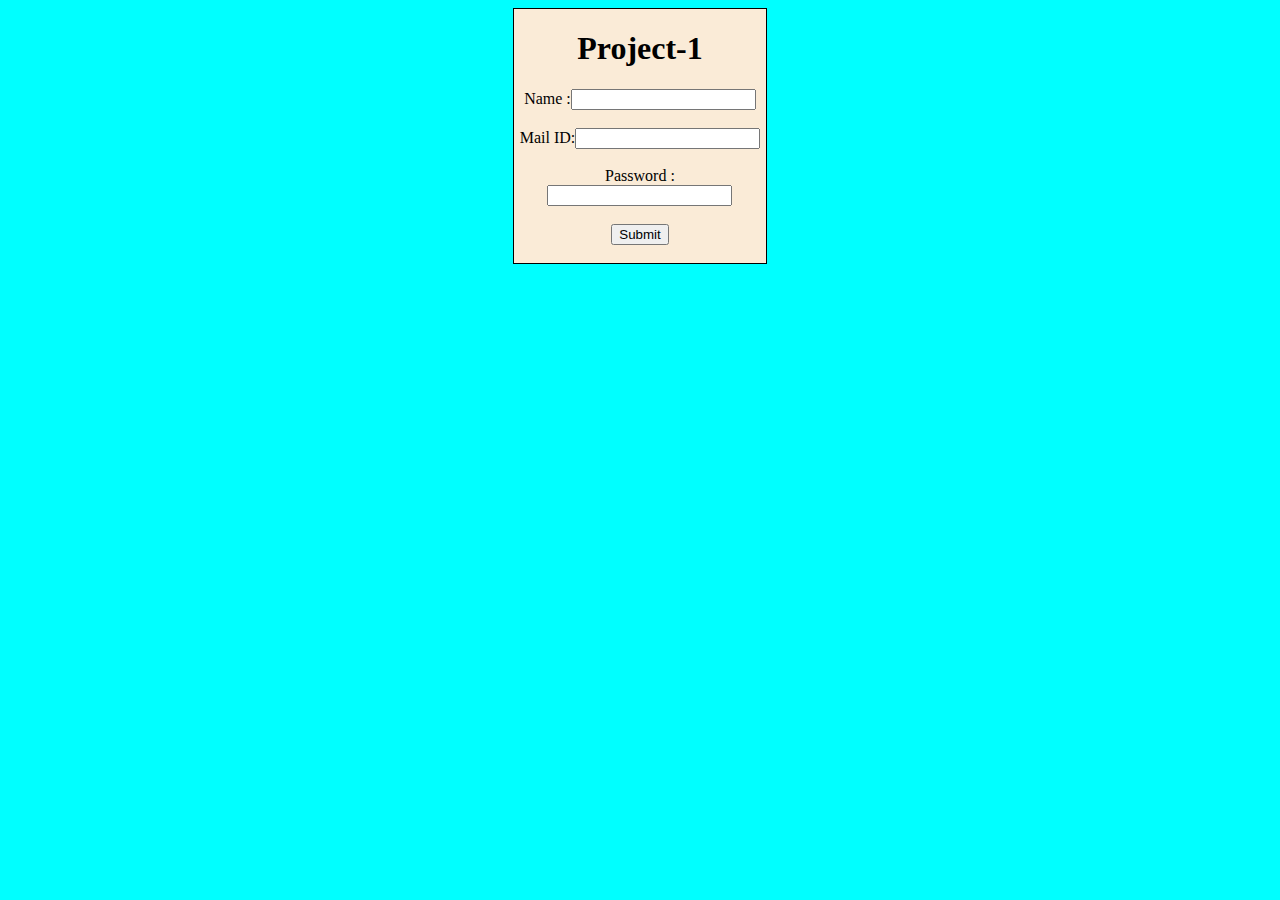
<file: index.html>
<!DOCTYPE html>
<html lang="en">
<head>
    <meta charset="UTF-8">
    <meta name="viewport" content="width=device-width, initial-scale=1.0">
    <title>Document</title>
    <style>
        div{
            border: 1px solid black;
            width: 20%;
            background-color: antiquewhite;            
        }
        body{
            background-color: aqua;
        }
    </style>
</head>
<body>
    <center>
        <div>
            <h1>Project-1</h1>
            <form action="./Main.html" target="">
                <label for="name">Name :</label><input id="name" type="text">
                <br><br>
                <label for="mail">Mail ID:</label><input id="mail" type="email">
                <br><br>
                <label for="pass">Password :</label><input type="password">
                <br><br>
                <label for="button"></label>
                <input  type="submit"><br><br>

            </form>
        </div>
    </center>
    
</body>
</html>
</file>
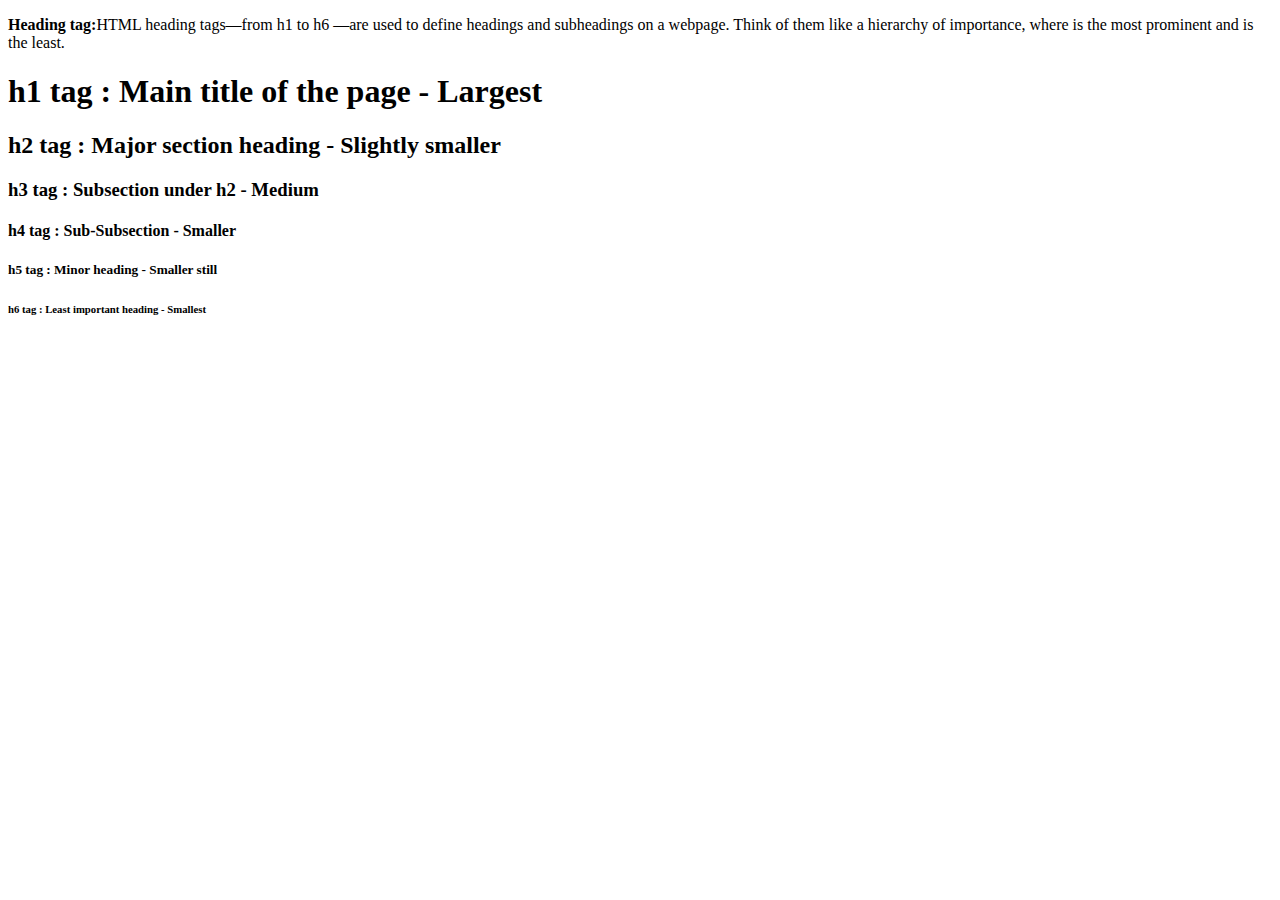
<file: home.html>
<!DOCTYPE html>
<html lang="en">
<head>
    <meta charset="UTF-8">
    <meta name="viewport" content="width=device-width, initial-scale=1.0">
    <title>Document</title>
</head>
<body>
    <p>
        <b>Heading tag:</b>HTML heading tags—from h1 to h6 —are used to define headings and subheadings on a webpage. Think of them like a hierarchy of importance, where is the most prominent and is the least.
    </p>
    <h1>h1 tag : Main title of the page - Largest</h1>
    <h2>h2 tag : Major section heading - Slightly smaller</h2>
    <h3>h3 tag : Subsection under h2 - Medium</h3>
    <h4>h4 tag : Sub-Subsection - Smaller</h4>
    <h5>h5 tag : Minor heading - Smaller still</h5>
    <h6>h6 tag : Least important heading - Smallest</h6>
</body>
</html>
</file>
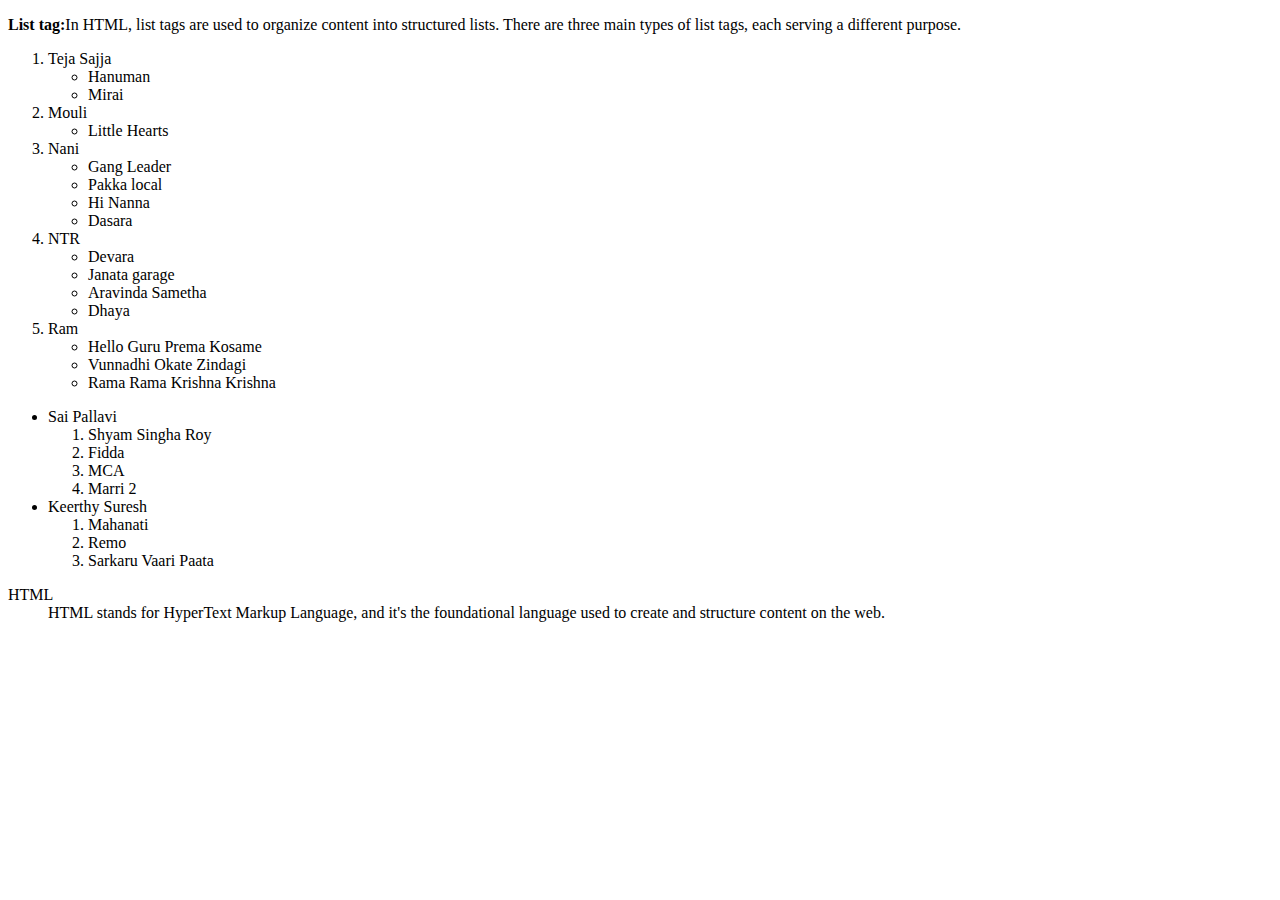
<file: List.html>
<!DOCTYPE html>
<html lang="en">
<head>
    <meta charset="UTF-8">
    <meta name="viewport" content="width=device-width, initial-scale=1.0">
    <title>Document</title>
</head>
<body>
    <p><b>List tag:</b>In HTML, list tags are used to organize content into structured lists. There are three main types of list tags, each serving a different purpose.</p>
    <ol>
        <li>Teja Sajja
            <ul>
                <li>Hanuman</li>
                <li>Mirai</li>
            </ul>
        </li>
        <li>Mouli
            <ul>
                <li>Little Hearts</li>
            </ul>
        </li>
        <li>Nani
            <ul>
                <li>Gang Leader</li>
                <li>Pakka local</li>
                <li>Hi Nanna</li>
                <li>Dasara</li>
            </ul>
        </li>
        <li>NTR
            <ul>
                <li>Devara</li>
                <li>Janata garage</li>
                <li>Aravinda Sametha</li>
                <li>Dhaya</li>
            </ul>
        </li>
        <li>Ram
            <ul>
                <li>Hello Guru Prema Kosame</li>
                <li>Vunnadhi Okate Zindagi</li>
                <li>Rama Rama Krishna Krishna</li>
            </ul>
        </li>
    </ol>
    <ul>
        <li>Sai Pallavi
            <ol>
                <li>Shyam Singha Roy</li>
                <li>Fidda</li>
                <li>MCA</li>
                <li>Marri 2</li>
            </ol>
        </li>
        <li>Keerthy Suresh 
            <ol>
                <li>Mahanati</li>
                <li>Remo</li>
                <li>Sarkaru Vaari Paata</li>
            </ol>
        </li>
    </ul>
    <dl>
        <dt>HTML</dt>
        <dd>HTML stands for HyperText Markup Language, and it's the foundational language used to create and structure content on the web.
        </dd>
    </dl>
</body>
</html>
</file>
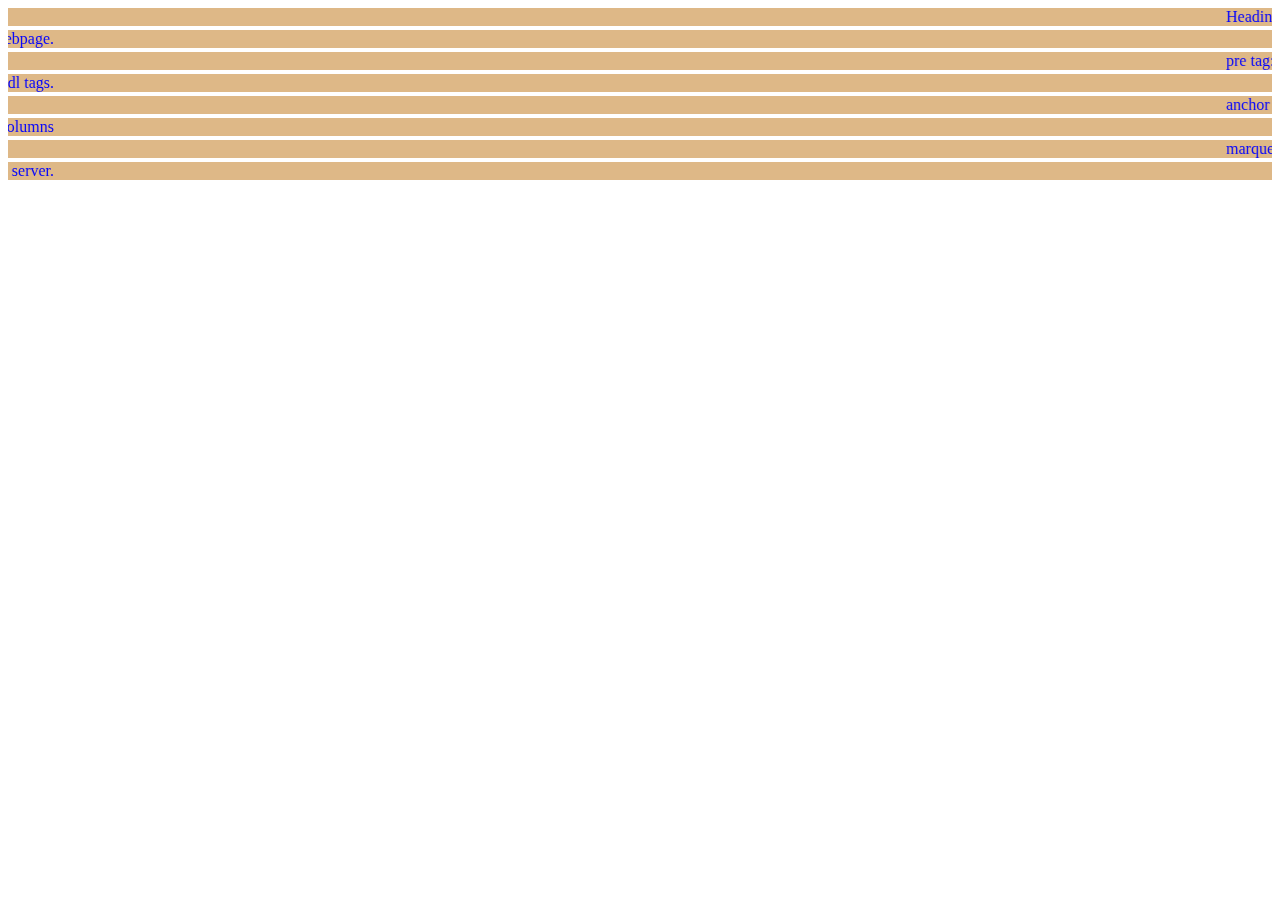
<file: Marquee.html>
<!DOCTYPE html>
<html lang="en">
<head>
    <meta charset="UTF-8">
    <meta name="viewport" content="width=device-width, initial-scale=1.0">
    <title>Document</title>
    <style>
        marquee{
            background-color: burlywood;
            color: blue;
        }
    </style>
</head>
<body>
    <marquee behavior="" direction="">Heading tags in HTML are used to define titles or headings on a webpage.
    </marquee>

    <marquee behavior="" direction="right">The "p" tag in HTML defines a paragraph and is used to display blocks of text on a webpage.</marquee>

    <marquee behavior="" direction="">pre tag: Displays preformatted text with preserved spaces and line breaks.</marquee>
    <marquee behavior="" direction="right">List: Represents a group of related items using ul,ol or dl tags.</marquee>
    <marquee behavior="" direction="">anchor tag: Creates a hyperlink to another webpage or resource.</marquee>
    <marquee behavior="" direction="right">Table tag:Defines a table to organize data in rows and columns</marquee>
    <marquee behavior="" direction="">marquee defination: Displays scrolling text or images (deprecated in HTML5).</marquee>
    <marquee behavior="" direction="right">form tag : Collects user input and submits it to a server.</marquee>
</body>
</html>
</file>
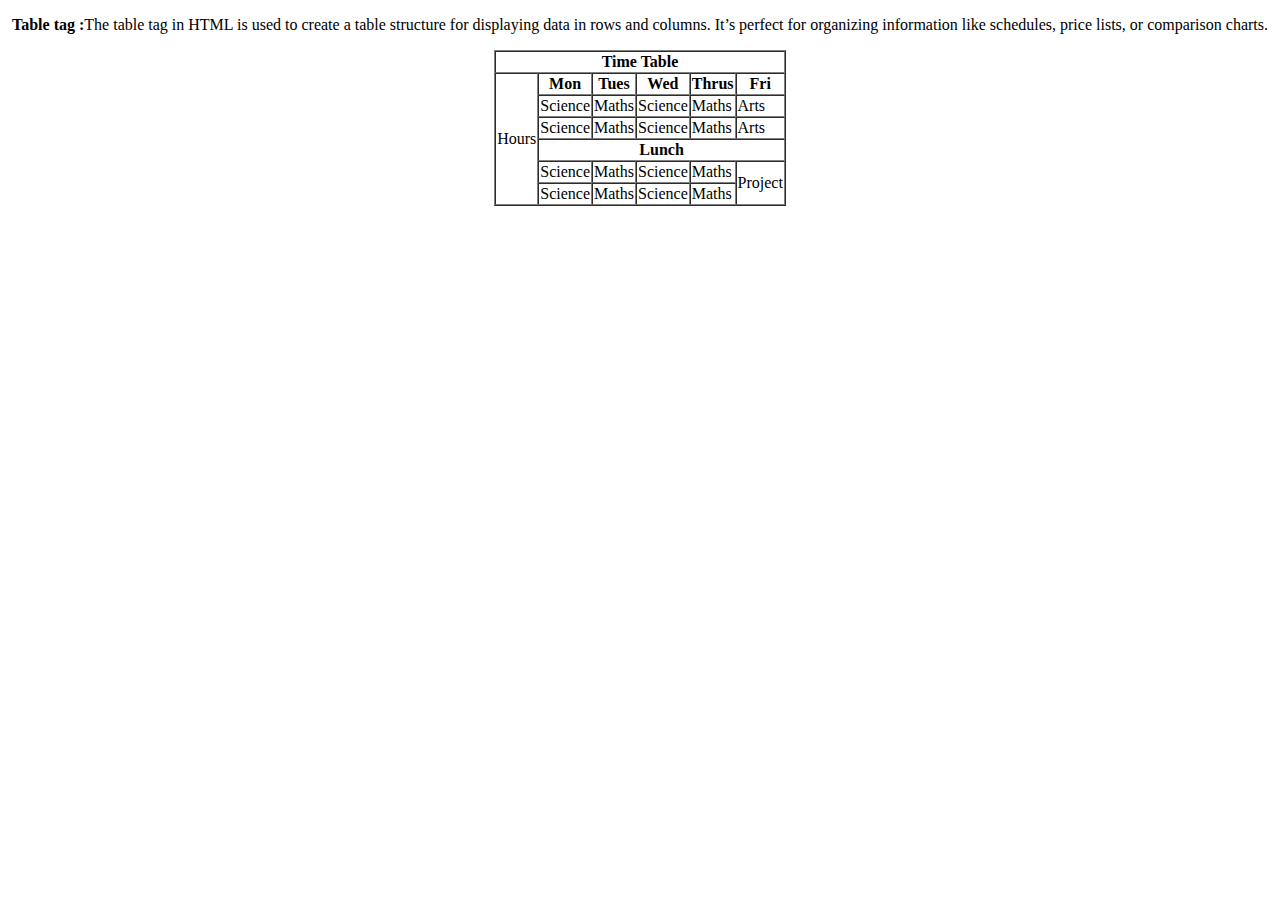
<file: Table.html>
<!DOCTYPE html>
<html lang="en">
<head>
    <meta charset="UTF-8">
    <meta name="viewport" content="width=device-width, initial-scale=1.0">
    <title>Document</title>
</head>
<body>
    <center>
        <p><b>Table tag :</b>The table tag in HTML is used to create a table structure for displaying data in rows and columns. It’s perfect for organizing information like schedules, price lists, or comparison charts.</p>
        <table border="1" cellspacing="0">
                <tr align="center">
                    <th colspan="6">Time Table</th>
                </tr>
                <tr align="center">
                    <td rowspan="6">Hours</td>
                    <th>Mon</th>
                    <th>Tues</th>
                    <th>Wed</th>
                    <th>Thrus</th>
                    <th>Fri</th>                    
                </tr>
                <tr>
                    <td>Science</td>
                    <td>Maths</td>
                    <td>Science</td>
                    <td>Maths</td>
                    <td>Arts</td>
                </tr>
                <tr>
                    <td>Science</td>
                    <td>Maths</td>
                    <td>Science</td>
                    <td>Maths</td>
                    <td>Arts</td>
                </tr>
                <tr align="center">
                    <td colspan="5">
                        <b>Lunch</b>
                    </td>
                </tr>
                <tr>
                    <td>Science</td>
                    <td>Maths</td>
                    <td>Science</td>
                    <td>Maths</td>
                    <td rowspan="2">Project</td>
                </tr>
                <tr>
                    <td>Science</td>
                    <td>Maths</td>
                    <td>Science</td>
                    <td>Maths</td>
                </tr>
        </table>
    </center>    
</body>
</html>
</file>
